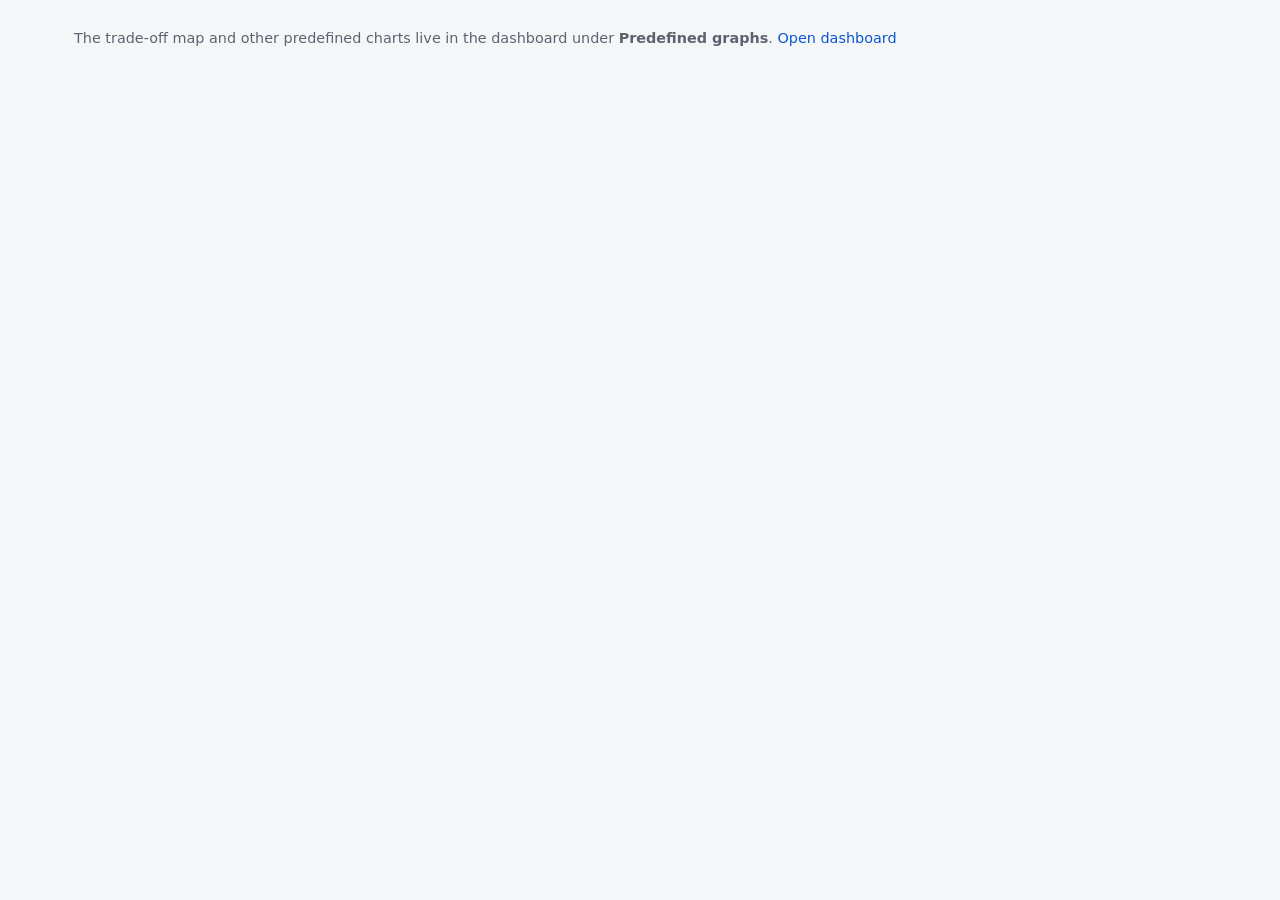
<file: analyzer_web/pareto.html>
<!doctype html>
<html lang="en">
<head>
  <meta charset="utf-8" />
  <meta name="viewport" content="width=device-width, initial-scale=1" />
  <title>Predefined graphs</title>
  <link rel="stylesheet" href="./assets/styles.css" />
</head>
<body>
  <div class="container">
    <p class="panel-hint">
      The trade-off map and other predefined charts live in the dashboard under <strong>Predefined graphs</strong>.
      <a class="link" href="./index.html">Open dashboard</a>
    </p>
  </div>
</body>
</html>
</file>
<file: analyzer_web/assets/styles.css>
:root {
  --bg: #f5f6f8;
  --panel: #ffffff;
  --text: #1a1a1a;
  --muted: #5c6370;
  --border: #d8dce3;
  --accent: #0b57d0;
  --accent-soft: #e8f0fe;
  --shadow: 0 1px 3px rgba(0, 0, 0, 0.08);
}

* {
  box-sizing: border-box;
}

body {
  margin: 0;
  font-family: "Source Serif 4", "Georgia", "Times New Roman", serif;
  background: var(--bg);
  color: var(--text);
  line-height: 1.45;
}

.container {
  max-width: 1180px;
  margin: 0 auto;
  padding: 28px 24px 48px;
}

.header {
  display: flex;
  justify-content: space-between;
  align-items: flex-start;
  gap: 20px;
  margin-bottom: 20px;
  padding-bottom: 16px;
  border-bottom: 1px solid var(--border);
}

.title {
  margin: 0;
  font-size: 1.65rem;
  font-weight: 600;
  letter-spacing: -0.02em;
}

.subtitle {
  margin-top: 6px;
  color: var(--muted);
  font-size: 0.92rem;
}

.meta-line {
  margin-top: 8px;
  font-size: 0.8rem;
  color: var(--muted);
  font-family: ui-monospace, "Cascadia Code", monospace;
}

a.link {
  color: var(--accent);
  text-decoration: none;
  font-size: 0.9rem;
  font-family: system-ui, sans-serif;
}

a.link:hover {
  text-decoration: underline;
}

.site-nav {
  display: flex;
  flex-wrap: wrap;
  gap: 8px;
  margin-bottom: 4px;
  padding: 4px 0 14px;
  border-bottom: 1px solid var(--border);
  font-family: system-ui, sans-serif;
}

.site-nav .nav-link {
  padding: 8px 16px;
  border-radius: 8px;
  text-decoration: none;
  font-size: 0.9rem;
  color: var(--muted);
  border: 1px solid transparent;
}

.site-nav .nav-link:hover {
  color: var(--text);
  background: rgba(0, 0, 0, 0.04);
}

body[data-page="dashboard"] .site-nav a[data-nav="dashboard"],
body[data-page="pareto"] .site-nav a[data-nav="pareto"],
body[data-page="run"] .site-nav a[data-nav="run"] {
  color: var(--accent);
  font-weight: 600;
  background: var(--accent-soft);
  border-color: rgba(11, 87, 208, 0.2);
}

.pareto-lead {
  margin-bottom: 16px;
}

.pareto-lead p {
  margin: 0;
  font-size: 0.88rem;
  color: var(--muted);
  font-family: system-ui, sans-serif;
  line-height: 1.5;
}

.pareto-chart {
  min-height: 460px;
}

.tabs {
  display: flex;
  gap: 0;
  margin-bottom: 16px;
  border-bottom: 1px solid var(--border);
}

.tab {
  padding: 10px 18px;
  border: none;
  background: transparent;
  color: var(--muted);
  font-size: 0.9rem;
  font-family: system-ui, sans-serif;
  cursor: pointer;
  border-bottom: 2px solid transparent;
  margin-bottom: -1px;
}

.tab:hover {
  color: var(--text);
}

.tab.active {
  color: var(--accent);
  font-weight: 600;
  border-bottom-color: var(--accent);
}

.tab-panel {
  display: none;
}

.tab-panel.active {
  display: block;
}

.predef-graph-nav {
  display: flex;
  flex-wrap: wrap;
  gap: 8px;
  margin: 16px 0 12px;
  padding-bottom: 10px;
  border-bottom: 1px solid var(--border);
}

.predef-graph-tab {
  padding: 8px 14px;
  border: 1px solid var(--border);
  border-radius: 6px;
  background: var(--panel);
  color: var(--muted);
  font-size: 0.82rem;
  font-family: system-ui, sans-serif;
  cursor: pointer;
  box-shadow: var(--shadow);
}

.predef-graph-tab:hover {
  color: var(--text);
  border-color: #c5cad3;
}

.predef-graph-tab.active {
  color: var(--accent);
  font-weight: 600;
  border-color: var(--accent);
  background: var(--accent-soft);
}

.predef-subpanel {
  display: none;
  margin-top: 4px;
}

.predef-subpanel.active {
  display: block;
}

.controls,
.kpis,
.chart-controls {
  display: grid;
  gap: 12px;
}

.controls {
  grid-template-columns: repeat(6, minmax(130px, 1fr));
  margin-bottom: 14px;
}

.kpis {
  grid-template-columns: repeat(5, minmax(120px, 1fr));
  margin-bottom: 16px;
}

.chart-controls {
  grid-template-columns: repeat(4, minmax(140px, 1fr));
  margin-bottom: 12px;
}

.chart-controls .span-2 {
  grid-column: span 2;
}

.panel {
  background: var(--panel);
  border: 1px solid var(--border);
  border-radius: 6px;
  padding: 12px 14px;
  box-shadow: var(--shadow);
}

label {
  display: block;
  font-size: 0.72rem;
  text-transform: uppercase;
  letter-spacing: 0.04em;
  color: var(--muted);
  margin-bottom: 6px;
  font-weight: 600;
  font-family: system-ui, sans-serif;
}

select,
input[type="text"],
input[type="number"] {
  width: 100%;
  padding: 8px 10px;
  border-radius: 4px;
  border: 1px solid var(--border);
  color: var(--text);
  background: #fff;
  font-size: 0.88rem;
  font-family: system-ui, sans-serif;
}

.map-split-grid {
  display: grid;
  grid-template-columns: repeat(2, minmax(0, 1fr));
  gap: 16px;
  align-items: start;
  margin-top: 4px;
}

.map-split-controls .cmp-inline {
  margin-top: 8px;
}

@media (max-width: 720px) {
  .map-split-grid {
    grid-template-columns: 1fr;
  }
}

.kpi-title {
  color: var(--muted);
  font-size: 0.72rem;
  text-transform: uppercase;
  letter-spacing: 0.04em;
  font-weight: 600;
  font-family: system-ui, sans-serif;
}

.kpi-value {
  margin-top: 6px;
  font-size: 1.45rem;
  font-weight: 700;
  font-family: system-ui, sans-serif;
}

.kpi-note {
  margin-top: 4px;
  color: var(--muted);
  font-size: 0.75rem;
  font-family: system-ui, sans-serif;
}

.chart {
  min-height: 460px;
}

.chart.tall {
  min-height: 520px;
}

.table-wrap {
  max-height: 480px;
  overflow: auto;
  border-radius: 6px;
  border: 1px solid var(--border);
  background: var(--panel);
  box-shadow: var(--shadow);
}

table {
  width: 100%;
  border-collapse: collapse;
  font-size: 0.8rem;
  font-family: system-ui, sans-serif;
}

th,
td {
  text-align: left;
  padding: 8px 10px;
  border-bottom: 1px solid #eceef2;
  white-space: nowrap;
}

th {
  position: sticky;
  top: 0;
  background: #f0f2f6;
  z-index: 1;
  font-weight: 600;
  color: var(--muted);
}

.pill {
  display: inline-block;
  border: 1px solid var(--border);
  color: var(--muted);
  padding: 4px 10px;
  border-radius: 4px;
  font-size: 0.78rem;
  font-family: system-ui, sans-serif;
  background: var(--accent-soft);
  border-color: #c6dafc;
  color: #174ea6;
}

#errorBox:empty {
  display: none;
}

#errorBox:not(:empty) {
  margin-bottom: 12px;
  padding: 10px 12px;
  background: #fce8e6;
  border: 1px solid #f0b4ad;
  color: #7a1e12;
  border-radius: 4px;
  font-family: system-ui, sans-serif;
  font-size: 0.85rem;
}

@media (max-width: 1100px) {
  .controls {
    grid-template-columns: repeat(3, minmax(160px, 1fr));
  }
  .kpis {
    grid-template-columns: repeat(3, 1fr);
  }
  .chart-controls {
    grid-template-columns: repeat(2, 1fr);
  }
  .chart-controls .span-2 {
    grid-column: span 2;
  }
}

@media (max-width: 640px) {
  .controls,
  .kpis,
  .chart-controls {
    grid-template-columns: 1fr;
  }
  .chart-controls .span-2 {
    grid-column: span 1;
  }
  .container {
    padding: 16px 14px 32px;
  }
  .chart {
    min-height: 360px;
  }
}

.controls-shared {
  margin-bottom: 18px;
}

.panel-hint {
  font-size: 0.9rem;
  color: var(--muted);
  font-family: system-ui, sans-serif;
  margin: 0 0 14px;
  line-height: 1.45;
}

.compare-intro {
  margin-bottom: 16px;
}

.compare-title {
  margin: 0 0 8px;
  font-size: 1.15rem;
  font-weight: 600;
}

.compare-lead {
  margin: 0;
  font-size: 0.92rem;
  color: var(--muted);
  font-family: system-ui, sans-serif;
  line-height: 1.5;
}

.compare-add-rows {
  display: grid;
  grid-template-columns: 1fr 1fr;
  gap: 16px;
  margin-bottom: 16px;
  align-items: stretch;
}

.compare-add-card .compare-subtitle {
  margin-top: 0;
  margin-bottom: 12px;
}

.compare-add-card label {
  display: block;
  margin-top: 10px;
}

.compare-add-card label:first-of-type {
  margin-top: 0;
}

.compare-add-card input[type="file"] {
  width: 100%;
  font-size: 0.82rem;
  font-family: system-ui, sans-serif;
}

/* Native selects: some OS/browser themes hide text in dark mode — force readable chrome */
.compare-add-card select.cmp-run-select,
.controls-shared select {
  appearance: auto;
  -webkit-appearance: menulist;
  min-height: 2.5rem;
  line-height: 1.35;
  color-scheme: light;
  background-color: #fff;
  color: #1a1a1a;
  position: relative;
  z-index: 2;
}

.cmp-run-status {
  margin: 8px 0 0;
  font-size: 0.78rem;
  font-family: ui-monospace, system-ui, sans-serif;
  color: var(--muted);
  line-height: 1.4;
  word-break: break-all;
}

.cmp-cohort-hint {
  margin: 10px 0 0;
  font-size: 0.82rem;
  color: var(--muted);
  font-family: system-ui, sans-serif;
  line-height: 1.4;
}

.cmp-cohort-filters {
  display: grid;
  grid-template-columns: repeat(3, 1fr);
  gap: 12px;
  margin-top: 12px;
}

.cmp-cohort-filters .panel {
  margin: 0;
  padding: 0;
  border: none;
  box-shadow: none;
  background: transparent;
}

.cmp-cohort-filters .panel label {
  margin-top: 0;
  margin-bottom: 4px;
  font-size: 0.8rem;
}

@media (max-width: 720px) {
  .cmp-cohort-filters {
    grid-template-columns: 1fr;
  }
}

.compare-sources-wrap {
  margin-bottom: 20px;
}

.compare-sources-head {
  display: flex;
  justify-content: space-between;
  align-items: center;
  gap: 12px;
  margin-bottom: 8px;
}

.compare-sources-head .compare-subtitle {
  margin: 0;
}

.cmp-source-list {
  list-style: none;
  margin: 0;
  padding: 0;
  max-height: 320px;
  overflow-y: auto;
}

.cmp-source-item {
  display: flex;
  justify-content: space-between;
  align-items: flex-start;
  gap: 12px;
  padding: 12px 0;
  border-bottom: 1px solid var(--border);
}

.cmp-source-label {
  font-weight: 600;
  font-size: 0.9rem;
  font-family: system-ui, sans-serif;
}

.cmp-source-meta {
  font-size: 0.78rem;
  color: var(--muted);
  margin-top: 4px;
  font-family: ui-monospace, system-ui, sans-serif;
}

.btn-sm {
  padding: 6px 12px;
  font-size: 0.82rem;
}

.cmp-hint {
  font-size: 0.78rem;
  color: var(--muted);
  margin: 12px 0 0;
  font-family: system-ui, sans-serif;
  line-height: 1.4;
}

@media (max-width: 900px) {
  .compare-add-rows {
    grid-template-columns: 1fr;
  }
}

.cmp-select-full {
  min-height: 200px;
}

.compare-add label {
  display: block;
  font-size: 0.78rem;
  font-family: system-ui, sans-serif;
  color: var(--muted);
  margin-bottom: 4px;
  margin-top: 10px;
}

.compare-add label:first-of-type {
  margin-top: 0;
}

.cmp-inline {
  display: flex;
  align-items: center;
  gap: 8px;
  margin-top: 8px;
  font-family: system-ui, sans-serif;
  font-size: 0.85rem;
}

.cmp-search {
  width: 100%;
  padding: 8px 10px;
  border: 1px solid var(--border);
  border-radius: 4px;
  font-family: system-ui, sans-serif;
}

.cmp-select {
  width: 100%;
  font-family: ui-monospace, system-ui, sans-serif;
  font-size: 0.78rem;
}

.compare-actions {
  display: flex;
  gap: 10px;
  margin-top: 14px;
  flex-wrap: wrap;
}

.btn-primary,
.btn-ghost {
  padding: 10px 16px;
  border-radius: 4px;
  font-size: 0.88rem;
  font-family: system-ui, sans-serif;
  cursor: pointer;
  border: 1px solid var(--border);
}

.btn-primary {
  background: var(--accent);
  color: #fff;
  border-color: var(--accent);
  font-weight: 600;
}

.btn-primary:hover {
  filter: brightness(1.05);
}

.btn-ghost {
  background: var(--panel);
  color: var(--text);
}

.btn-ghost:hover {
  background: var(--accent-soft);
}

.cmp-meta {
  font-size: 0.8rem;
  color: var(--muted);
  margin: 10px 0 0;
  font-family: system-ui, sans-serif;
}

.compare-subtitle {
  margin: 0 0 10px;
  font-size: 0.95rem;
  font-family: system-ui, sans-serif;
}

.cmp-list {
  list-style: none;
  margin: 0;
  padding: 0;
  max-height: 280px;
  overflow-y: auto;
}

.cmp-list .named-row {
  display: flex;
  justify-content: space-between;
  gap: 12px;
  align-items: flex-start;
  padding: 10px 0;
  border-bottom: 1px solid var(--border);
}

.cmp-list .named-row-label {
  font-weight: 600;
  font-size: 0.88rem;
  font-family: system-ui, sans-serif;
}

.cmp-list .named-row-meta {
  color: var(--muted);
  font-size: 0.78rem;
  margin-top: 4px;
}

.btn-remove {
  flex-shrink: 0;
  padding: 4px 10px;
  font-size: 0.78rem;
  font-family: system-ui, sans-serif;
  cursor: pointer;
  border: 1px solid var(--border);
  border-radius: 4px;
  background: var(--panel);
  color: var(--muted);
}

.btn-remove:hover {
  color: var(--text);
  border-color: #c5cad3;
}

.cmp-empty {
  font-size: 0.88rem;
  color: var(--muted);
  font-family: system-ui, sans-serif;
  margin: 8px 0 0;
}

.named-empty {
  color: var(--muted);
  font-size: 0.9rem;
  font-family: system-ui, sans-serif;
  margin: 0;
  padding: 12px 0;
}

.hidden {
  display: none !important;
}

.subsection-title {
  font-size: 1rem;
  font-weight: 600;
  margin: 8px 0 12px;
  font-family: system-ui, sans-serif;
}

.cmp-chart-shell {
  min-height: 460px;
}

.cmp-chart-shell .vega-embed,
.cmp-chart-shell .vega-embed .chart-wrapper {
  width: 100%;
}
</file>
